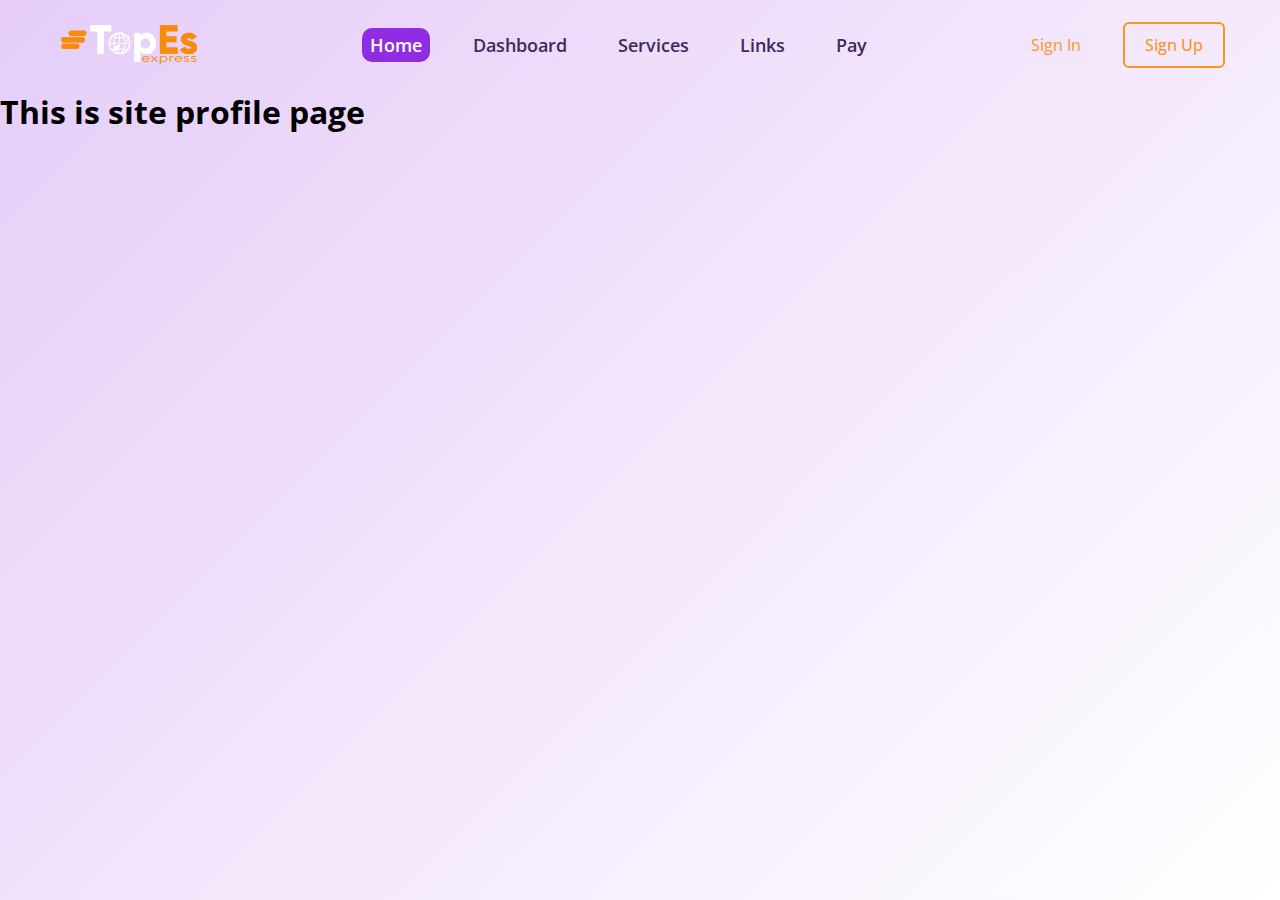
<file: All/profile.html>
<!DOCTYPE html>
<html lang="en">
<head>
    <meta charset="UTF-8">
    <meta name="viewport" content="width=device-width, initial-scale=1.0">
    <title>Profile</title>
    <link rel="stylesheet" href="profile.css">
</head>
<body>
    <header class="header">
        <nav class="navbar">
          <h2 class="logo"><a href="index.html"><img src="./assets/logo.png" alt=""></a></h2>
          <input type="checkbox" id="menu-toggle" />
          <label for="menu-toggle" id="hamburger-btn">
            <svg xmlns="http://www.w3.org/2000/svg" height="24" viewBox="0 0 24 24" width="24">
              <path d="M3 12h18M3 6h18M3 18h18" stroke="currentColor" stroke-width="2" stroke-linecap="round"/>
            </svg>
          </label>
          <ul class="links">
            <li><a href="#" class="pNavActive">Home</a></li>
            <li><a href="#">Dashboard</a></li>
            <li><a href="#">Services</a></li>
            <li><a href="#">Links</a></li>
            <li><a href="#">Pay</a></li>
          </ul>
          <div class="buttons">
            <a href="#" class="signin">Sign In</a>
            <a href="#" class="signup">Sign Up</a>
          </div>
        </nav>
    </header>
    
    <section>
        <h1>This is site profile page</h1>
    </section>
</body>
</html>
</file>
<file: All/profile.css>
/* Importing Google font - Open Sans */
@import url("https://fonts.googleapis.com/css2?family=Open+Sans:wght@300;400;500;600;700&display=swap");

* {
  margin: 0;
  padding: 0;
  box-sizing: border-box;
  font-family: "Open Sans", sans-serif;
}

body {
  height: 100vh;
  width: 100%;
  background: linear-gradient(135deg, #e5cdf8, #ffffff);
}

.header {
  width: 100%;
}

.navbar {
  display: flex;
  align-items: center;
  justify-content: space-between;
  max-width: 1200px;
  margin: 0 auto;
  padding: 20px 15px;
}

.navbar .logo a {
  font-size: 1.8rem;
  text-decoration: none;
  display: flex;
  justify-content: center;
  align-items: center;
}
.navbar .logo a > img {
    width: auto;
    height: 50px;
    background-size: cover;
}

.navbar .links {
  display: flex;
  align-items: center;
  list-style: none;
  gap: 35px;
}

.navbar .links a {
    font-size: 1.1rem;
    font-weight: 600;
    text-decoration: none;
    color: #41295a;
    padding: 5px 8px;
    border-radius: 10px;
    transition: 0.2s ease;
}

.navbar .links a:hover {
    background: #8E2DE2;
    color: #fff;
}
.pNavActive {
    background: #8E2DE2;
    color: #fff !important;
}

.navbar .buttons a {
  text-decoration: none;
  color: #F7971E;
  font-size: 1rem;
  padding: 15px 0;
  transition: 0.2s ease;
}

.navbar .buttons a:not(:last-child) {
  margin-right: 30px;
  padding: 5px 8px;
  border-radius: 10px;
}

.navbar .buttons .signin:hover {
  color: #fff;
  background: #8E2DE2;
}

.navbar .buttons .signup {
  border: 2px solid #F7971E;
  color: #F7971E;
  font-weight: 500;
  padding: 10px 20px;
  border-radius: 0.375rem;
  text-align: center;
  transition: 0.2s ease;
}

.navbar .buttons .signup:hover {
  background-color: #F7971E;
  color: #fff;
}

.hero-section {
  display: flex;
  justify-content: space-evenly;
  align-items: center;
  height: 95vh;
  padding: 0 15px;
  max-width: 1200px;
  margin: 0 auto;
}

.hero-section .hero {
  max-width: 50%;
  color: #fff;
}

.hero h2 {
  font-size: 2.5rem;
  margin-bottom: 20px;
}

.hero p {
  font-size: 1.2rem;
  margin-bottom: 20px;
  color: #c9c7c7;
}

.hero-section .img img {
  width: 517px;
}

.hero-section .buttons {
  margin-top: 40px;
}

.hero-section .buttons a {
  text-decoration: none;
  color: #fff;
  padding: 12px 24px;
  border-radius: 0.375rem;
  font-weight: 600;
  transition: 0.2s ease;
  display: inline-block;
}

.hero-section .buttons a:not(:last-child) {
  margin-right: 15px;
}

.buttons .join {
  background-color: #47b2e4;
}

.hero-section .buttons .learn {
  border: 1px solid #fff;
  border-radius: 0.375rem;
}

.hero-section .buttons a:hover {
  background-color: #47b2e4;
}

/* Hamburger menu styles */
#menu-toggle {
  display: none;
}

#hamburger-btn {
  font-size: 1.8rem;
  color: #000;
  cursor: pointer;
  display: none;
  order: 1;
}

@media screen and (max-width: 1023px) {
  .navbar .logo a {
    font-size: 1.5rem;
  }

  .links {
    position: fixed;
    left: -100%;
    top: 75px;
    width: 100%;
    height: 100vh;
    padding-top: 50px;
    background: #fff;
    flex-direction: column;
    transition: 0.3s ease;
  }

  .navbar #menu-toggle:checked ~ .links {
    left: 0;
  }

  .navbar #hamburger-btn {
    display: block;
  }

  .header .buttons {
    display: none;
  }

  .hero-section .hero {
    max-width: 100%;
    text-align: center;
  }

  .hero-section img {
    display: none;
  }
}
</file>
